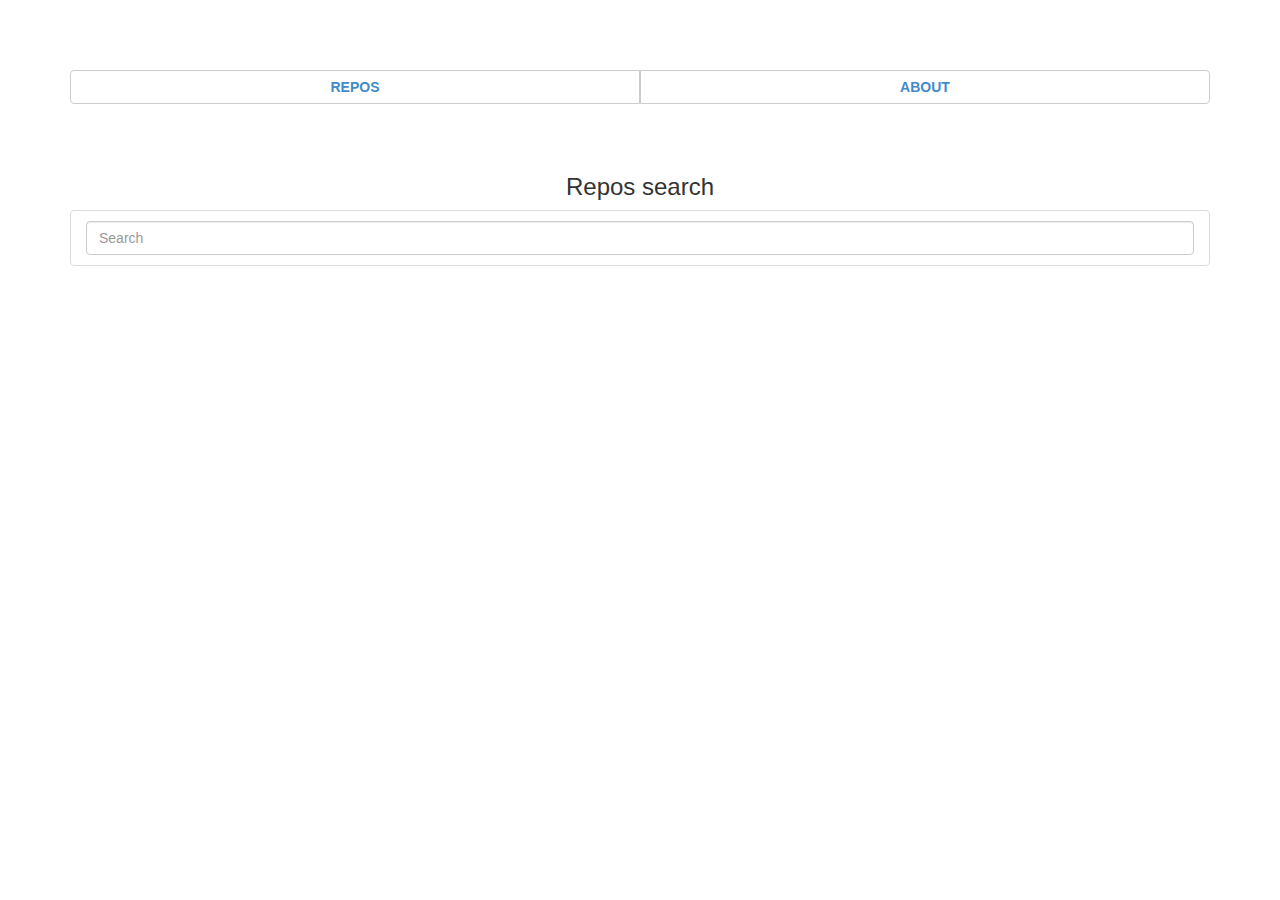
<file: index.html>
<!doctype html>
<html lang="en" ng-app="angularApp">
<head>
  <meta charset="utf-8">
  <title>Angular test app</title>
  <link rel="stylesheet" href="bower_components/bootstrap/dist/css/bootstrap.css">
  <link rel="stylesheet" href="css/app.css">
</head>
<body ng-controller="SearchCtrl">

  <div class="container">
    <div class="btn-group btn-group-justified main-menu" role="group">
      <div class="btn-group" role="group">
        <button type="button" class="btn btn-default"><a href="#/repos">Repos</a></button>
      </div>
      <div class="btn-group" role="group">
        <button type="button" class="btn btn-default"><a href="#/about">About</a></button>
      </div>
    </div>
  </div>

  <div class="container">
    <span us-spinner></span>
    <ng-view></ng-view>
  </div>


<script src="bower_components/angular/angular.js"></script>
<script src="bower_components/angular-route/angular-route.js"></script>
<script src="bower_components/angular-resource/angular-resource.js"></script>
<script src="bower_components/angular-animate/angular-animate.min.js"></script>
<script src="//fgnass.github.io/spin.js/spin.js"></script>
<script src="bower_components/angular-spinner.min.js"></script>
<script src="bower_components/angular-loading-spinner.js"></script>
<script src="bower_components/lodash/lodash.min.js"></script>
<script src="js/app.js"></script>
</body>
</html>
</file>
<file: css/app.css>
html,
body {
  overflow-x: hidden;
}
body {
  padding-top: 70px;
  padding-bottom: 40px;
}
footer {
  padding: 30px 0;
}
.h1 {
  font-size: 1.2em;
}
.btn {
  text-transform: uppercase;
}
.main-menu {
  margin-bottom: 50px;
}
.main-menu a {
  font-weight: bold;
  display: block;
}
.main-menu a:hover, .main-menu a:focus {
  text-decoration: none;
}
.blank-btn {
  font-size: 16px;
}
</file>
